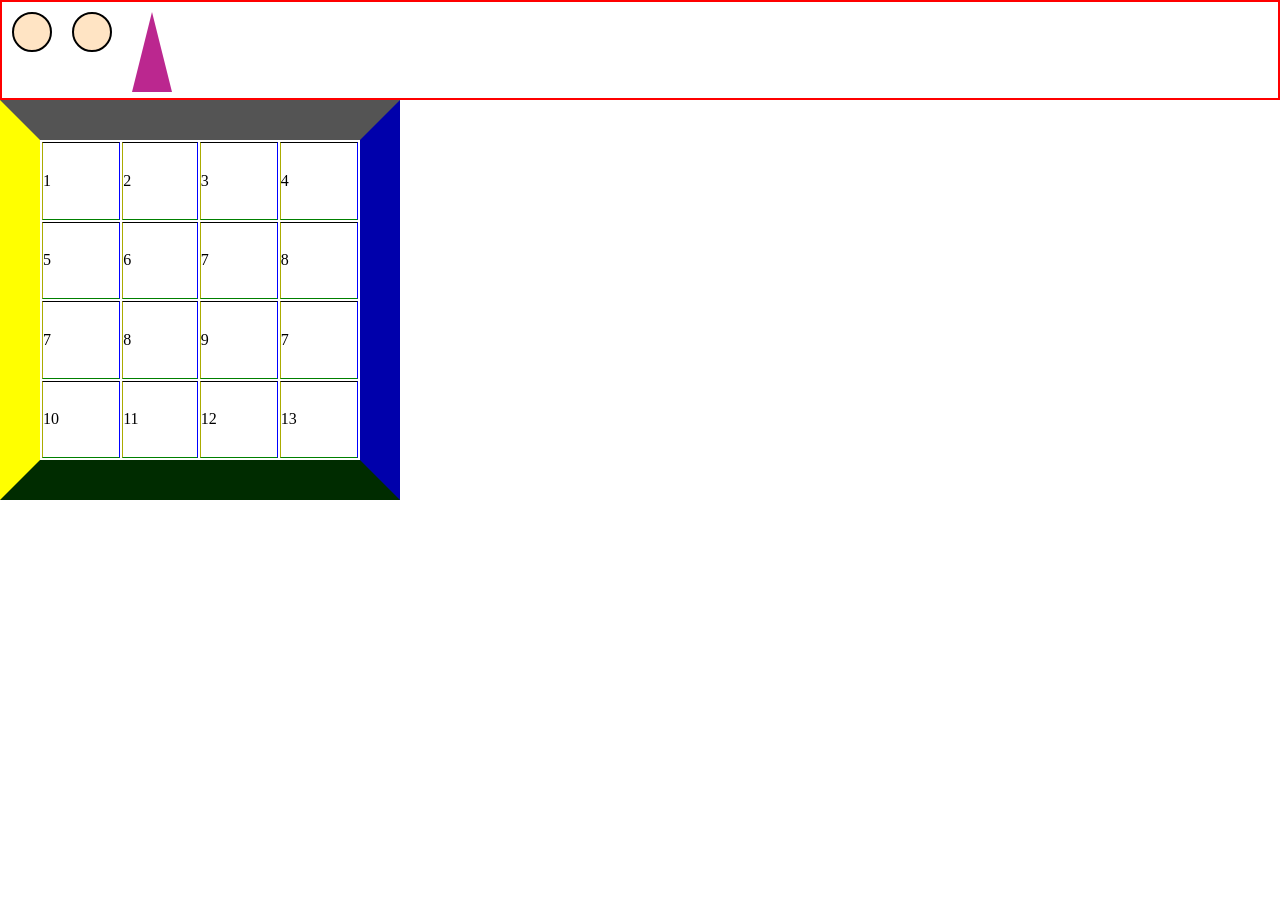
<file: amazon_project/index.html>
<!DOCTYPE html>
<html lang="en">
<head>
    <meta charset="UTF-8">
    <meta name="viewport" content="width=device-width, initial-scale=1.0">
    <title>Document</title>
    <link rel="stylesheet" href="style.css">
</head>
<body>
    <header>
        <div id="container">
          <div id="circle"></div>
          <div id="circle"></div>
          <div id="triangle"></div>
        </div>


        <table border="40px" style="width: 400px; height: 400px; border-color: aqua; border-top-color: black; border-right-color: blue; border-bottom-color: green; border-left-color: yellow;">
            <tr>
                <td>1</td>
                <td>2</td>
                <td>3</td>
                <td>4</td>  
            </tr>
            <tr>
                <td>5</td>
                <td>6</td>
                <td>7</td>
                <td>8</td>
            </tr>
            <tr>
                <td>7</td>
                <td>8</td>
                <td>9</td>
                <td>7</td>
            </tr>
            <tr>
                <td>10</td>
                <td>11</td>
                <td>12</td>
                <td>13</td>

            </tr>
            
    
        </table>





    </header>
</body>
</html>
</file>
<file: amazon_project/style.css>
*{
    margin:0;
    padding: 0;
    box-sizing: border-box;
}



#container{
    display: flex;
    /* background-color: #000; */
    height: 100px;
    width: 100%;
    border: 2px solid red;
    box-sizing: border-box;
}


#squre, #circle{
    height: 40px;
    width: 40px;
    border:2px solid rgb(39, 76, 187);
    background-color: bisque;
    margin: 10px;
    padding: 10px;
    box-sizing: border-box;

    

}

#circle{
    border-radius: 50%;
    border-color: #000;
    
}

#triangle{
    height: 0;
    width: 0;
    border-left: 20px solid transparent;
    border-right: 20px solid transparent;
    border-bottom: 80px solid rgb(187, 39, 143);
    margin: 10px;
    /* background-color: aqua; */

}
</file>
